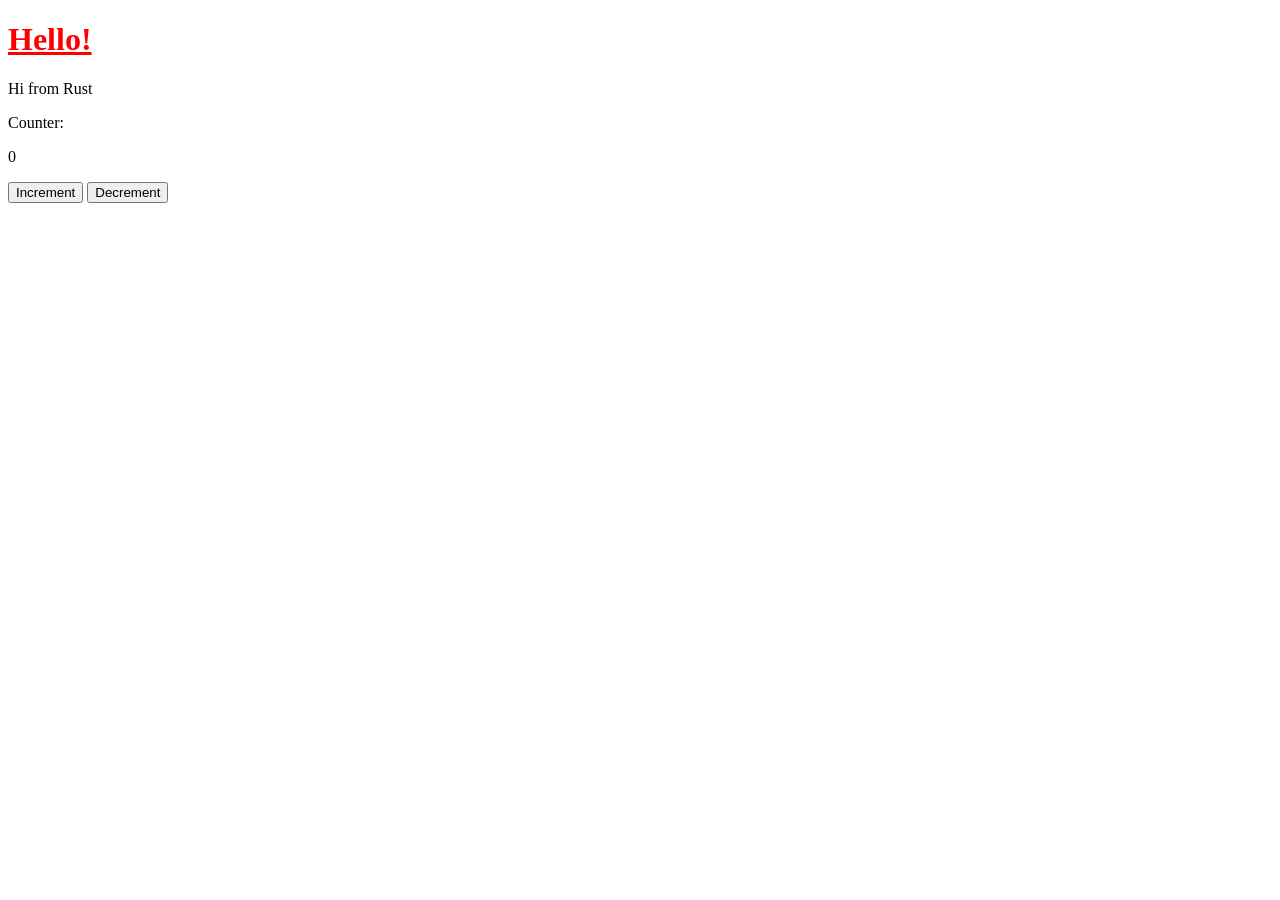
<file: pages/index.html>
<!DOCTYPE html>
<html lang="en">

<head>
  <meta charset="utf-8">
  <title>Hello!</title>
  <link rel="stylesheet" href="./index.css">
</head>

<body>
  <h1>Hello!</h1>
  <p>Hi from Rust</p>
  <p>Counter:</p>
  <p class="counter">0</p>
  <button class="increment">Increment</button>
  <button class="decrement">Decrement</button>
  <script src="./index.js"></script>
</body>

</html>
</file>
<file: pages/index.css>
h1 {
  color: red;
  text-decoration: underline;
}
</file>
